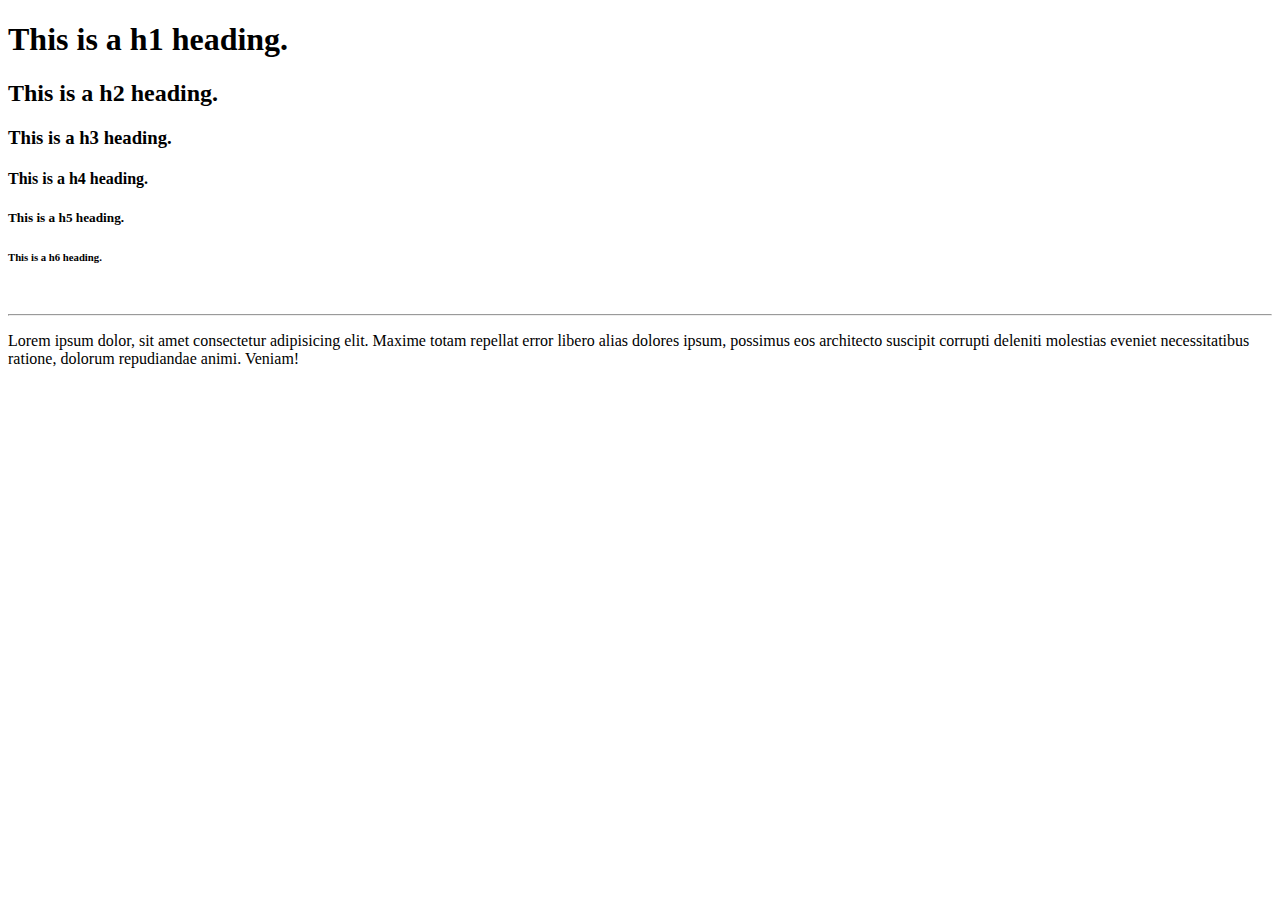
<file: index.html>
<!DOCTYPE html>
<html>
  <head>
    <title>My Another Website</title>
  </head>
  <body>
    <h1>This is a h1 heading.</h1>
    <h2>This is a h2 heading.</h2>
    <h3>This is a h3 heading.</h3>
    <h4>This is a h4 heading.</h4>
    <h5>This is a h5 heading.</h5>
    <h6>This is a h6 heading.</h6>
    <br />
    <hr />
    <p>
      Lorem ipsum dolor, sit amet consectetur adipisicing elit. Maxime totam
      repellat error libero alias dolores ipsum, possimus eos architecto
      suscipit corrupti deleniti molestias eveniet necessitatibus ratione,
      dolorum repudiandae animi. Veniam!
    </p>
  </body>
</html>
</file>
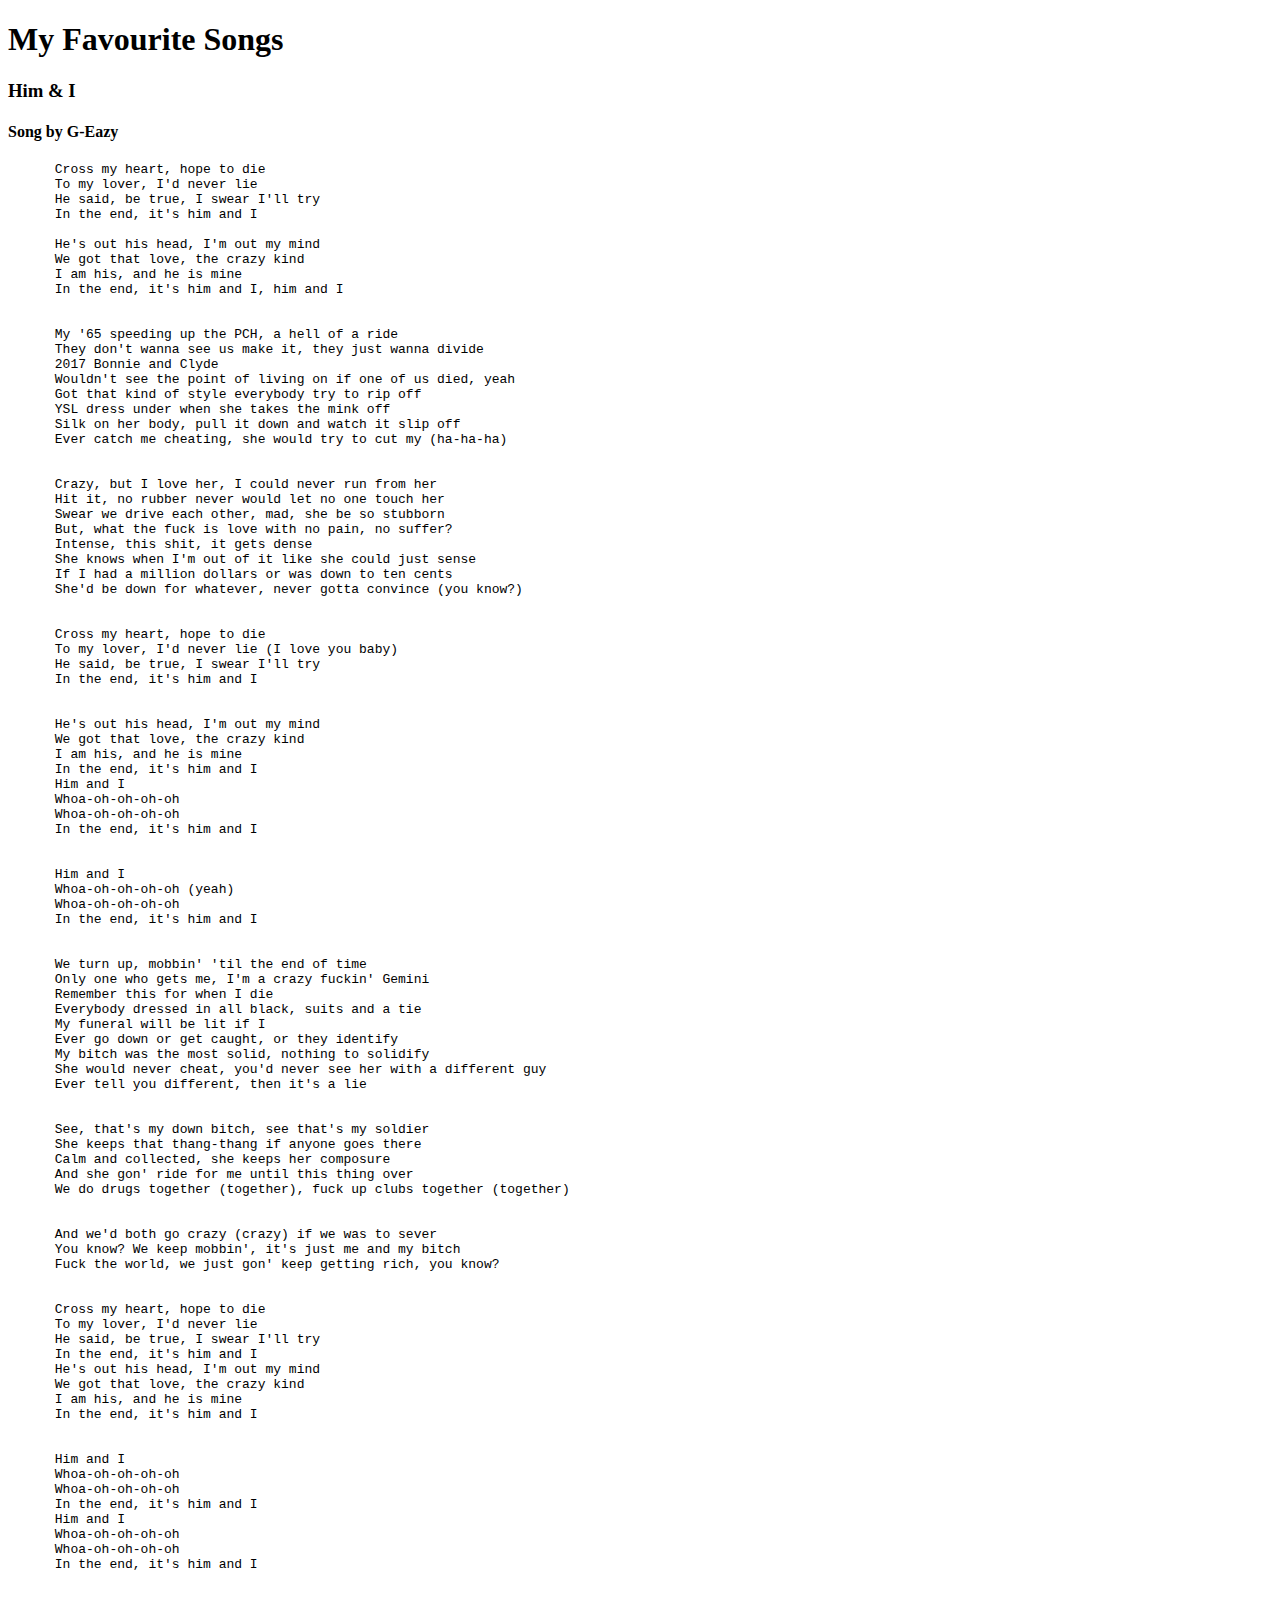
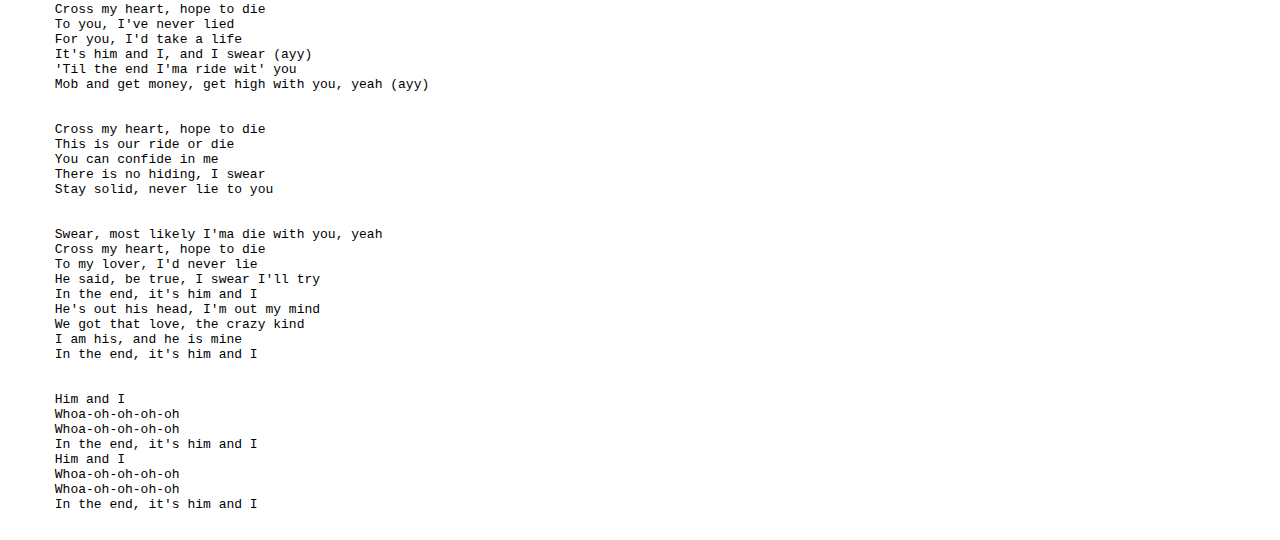
<file: lyrics.html>
<!DOCTYPE html>
<html lang="en">
  <head>
    <meta charset="UTF-8" />
    <meta name="viewport" content="width=device-width, initial-scale=1.0" />
    <title>My Favourite Songs</title>
  </head>
  <body>
    <h1>My Favourite Songs</h1>
    <h3>Him &amp; I</h3>
    <h4>Song by G-Eazy</h4>
    <pre>
      Cross my heart, hope to die
      To my lover, I'd never lie
      He said, be true, I swear I'll try
      In the end, it's him and I

      He's out his head, I'm out my mind
      We got that love, the crazy kind
      I am his, and he is mine
      In the end, it's him and I, him and I


      My '65 speeding up the PCH, a hell of a ride
      They don't wanna see us make it, they just wanna divide
      2017 Bonnie and Clyde
      Wouldn't see the point of living on if one of us died, yeah
      Got that kind of style everybody try to rip off
      YSL dress under when she takes the mink off
      Silk on her body, pull it down and watch it slip off
      Ever catch me cheating, she would try to cut my (ha-ha-ha)


      Crazy, but I love her, I could never run from her
      Hit it, no rubber never would let no one touch her
      Swear we drive each other, mad, she be so stubborn
      But, what the fuck is love with no pain, no suffer?
      Intense, this shit, it gets dense
      She knows when I'm out of it like she could just sense
      If I had a million dollars or was down to ten cents
      She'd be down for whatever, never gotta convince (you know?)


      Cross my heart, hope to die
      To my lover, I'd never lie (I love you baby)
      He said, be true, I swear I'll try
      In the end, it's him and I


      He's out his head, I'm out my mind
      We got that love, the crazy kind
      I am his, and he is mine
      In the end, it's him and I
      Him and I
      Whoa-oh-oh-oh-oh
      Whoa-oh-oh-oh-oh
      In the end, it's him and I


      Him and I
      Whoa-oh-oh-oh-oh (yeah)
      Whoa-oh-oh-oh-oh
      In the end, it's him and I


      We turn up, mobbin' 'til the end of time
      Only one who gets me, I'm a crazy fuckin' Gemini
      Remember this for when I die
      Everybody dressed in all black, suits and a tie
      My funeral will be lit if I
      Ever go down or get caught, or they identify
      My bitch was the most solid, nothing to solidify
      She would never cheat, you'd never see her with a different guy
      Ever tell you different, then it's a lie


      See, that's my down bitch, see that's my soldier
      She keeps that thang-thang if anyone goes there
      Calm and collected, she keeps her composure
      And she gon' ride for me until this thing over
      We do drugs together (together), fuck up clubs together (together)


      And we'd both go crazy (crazy) if we was to sever
      You know? We keep mobbin', it's just me and my bitch
      Fuck the world, we just gon' keep getting rich, you know?


      Cross my heart, hope to die
      To my lover, I'd never lie
      He said, be true, I swear I'll try
      In the end, it's him and I
      He's out his head, I'm out my mind
      We got that love, the crazy kind
      I am his, and he is mine
      In the end, it's him and I


      Him and I
      Whoa-oh-oh-oh-oh
      Whoa-oh-oh-oh-oh
      In the end, it's him and I
      Him and I
      Whoa-oh-oh-oh-oh
      Whoa-oh-oh-oh-oh
      In the end, it's him and I


      Cross my heart, hope to die
      To you, I've never lied
      For you, I'd take a life
      It's him and I, and I swear (ayy)
      'Til the end I'ma ride wit' you
      Mob and get money, get high with you, yeah (ayy)


      Cross my heart, hope to die
      This is our ride or die
      You can confide in me
      There is no hiding, I swear
      Stay solid, never lie to you


      Swear, most likely I'ma die with you, yeah
      Cross my heart, hope to die
      To my lover, I'd never lie
      He said, be true, I swear I'll try
      In the end, it's him and I
      He's out his head, I'm out my mind
      We got that love, the crazy kind
      I am his, and he is mine
      In the end, it's him and I


      Him and I
      Whoa-oh-oh-oh-oh
      Whoa-oh-oh-oh-oh
      In the end, it's him and I
      Him and I
      Whoa-oh-oh-oh-oh
      Whoa-oh-oh-oh-oh
      In the end, it's him and I
    </pre>
  </body>
</html>
</file>
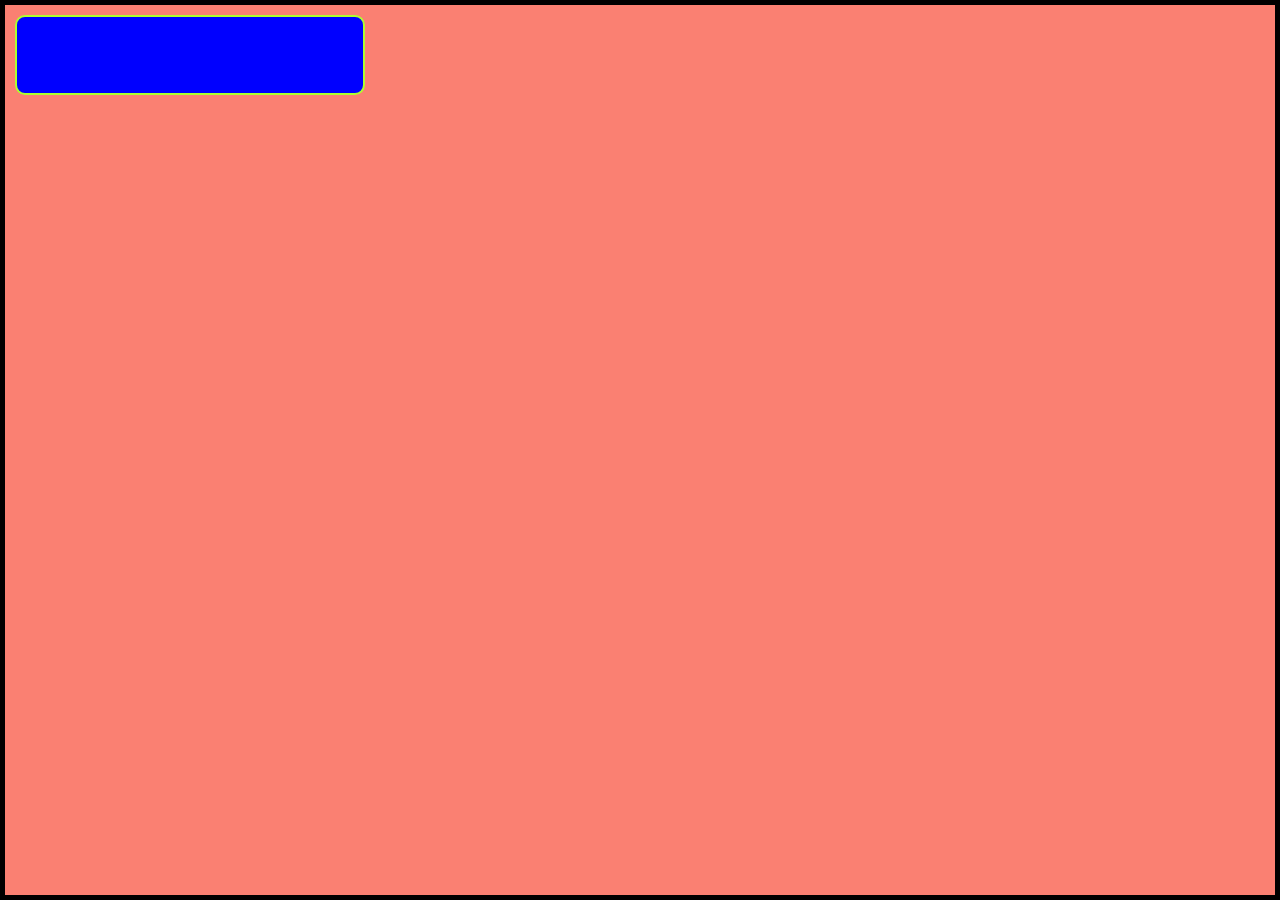
<file: animation/animatio.html>
<!DOCTYPE html>
<html lang="en">
  <head>
    <meta charset="UTF-8" />
    <meta name="viewport" content="width=device-width, initial-scale=1.0" />
    <title>Animation in HTML and CSS</title>
    <link rel="stylesheet" href="./animation.css" />
  </head>
  <body>
    <div class="container">
      <div class="box"></div>
    </div>
  </body>
</html>
</file>
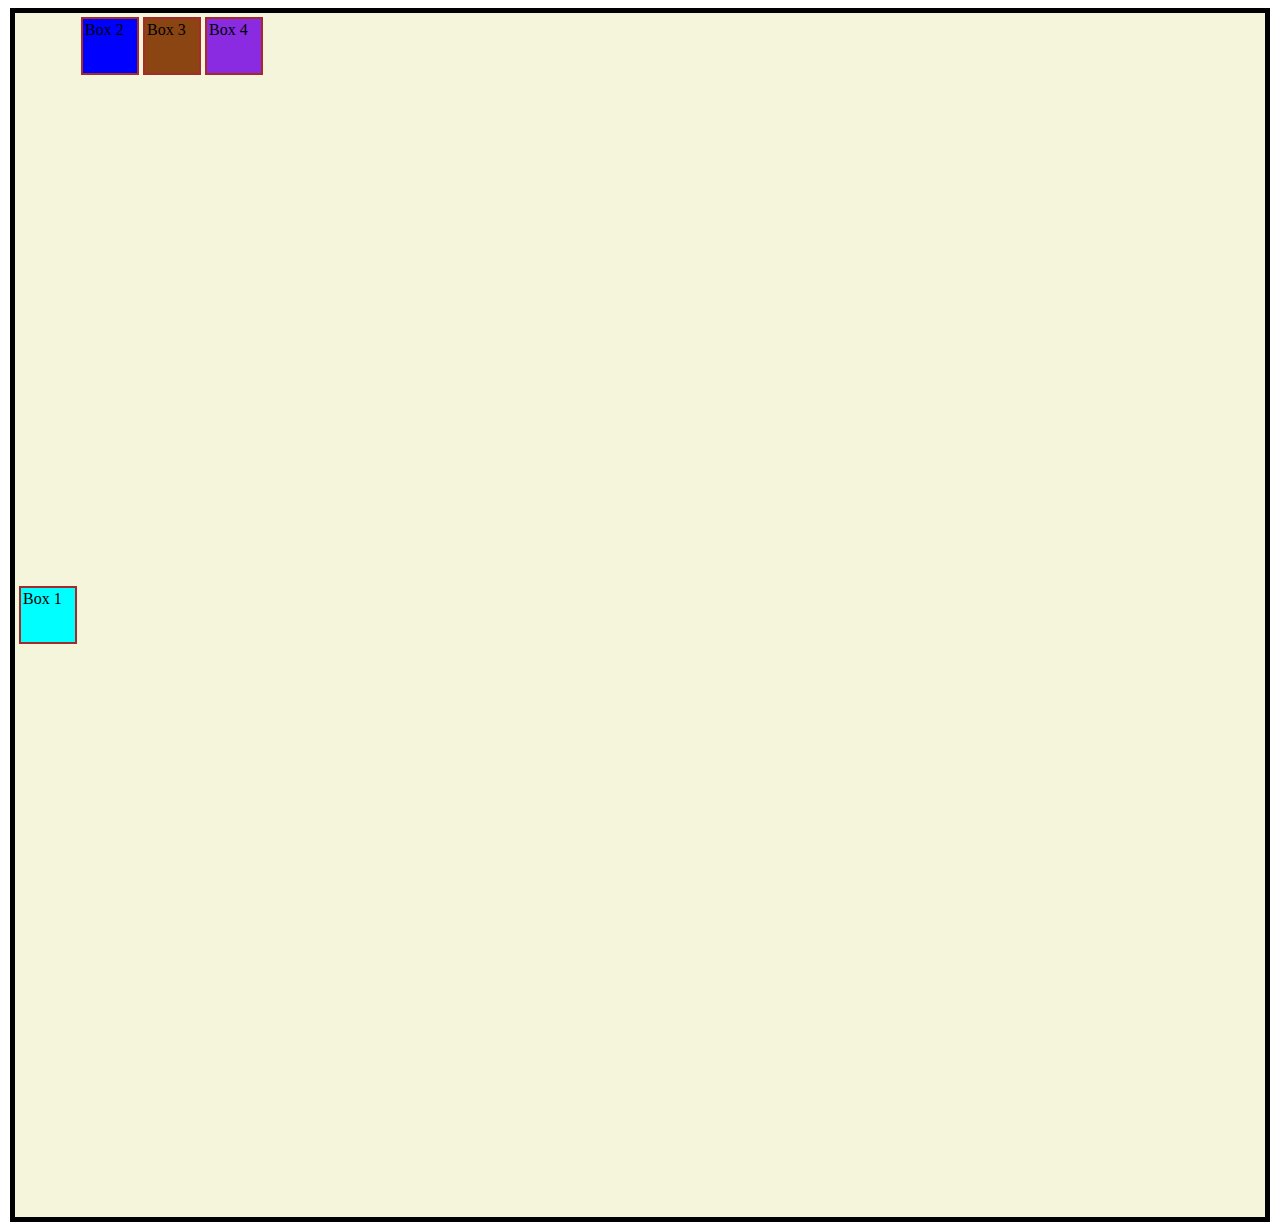
<file: flexbox/flexbox.html>
<!DOCTYPE html>
<html lang="en">
  <head>
    <meta charset="UTF-8" />
    <meta name="viewport" content="width=device-width, initial-scale=1.0" />
    <title>Flexbox in Web Develoment</title>
    <style>
      .container {
        background-color: beige;
        border: 5px solid black;
        margin: 2px;
        padding: 2px;
        display: flex;
        flex-direction: row;
        height: 1200px;
        /* flex-wrap: wrap; */
        justify-content: start;
        /* align-items: center; */
        /* align-content: center; */
      }

      .box {
        width: 50px;
        height: 50px;
        border: 2px solid brown;
        margin: 2px;
        padding: 2px;
      }

      #box1 {
        background-color: aqua;
        align-self: center;
        /* order: 4; */
        /* flex-shrink: 4;
         */
        /* flex-grow: 4; */
      }
      #box2 {
        background: blue;
        /* order: 8; */
        /* flex-basis: 500px; */
      }
      #box3 {
        background-color: saddlebrown;
        /* order: 1; */
      }
      #box4 {
        background-color: blueviolet;
        /* order: -5; */
      }
    </style>
  </head>
  <body>
    <!-- 1D Layout Using Flexbox -->
    <div class="container">
      <div class="box" id="box1">Box 1</div>
      <div class="box" id="box2">Box 2</div>
      <div class="box" id="box3">Box 3</div>
      <div class="box" id="box4">Box 4</div>
    </div>
  </body>
</html>
</file>
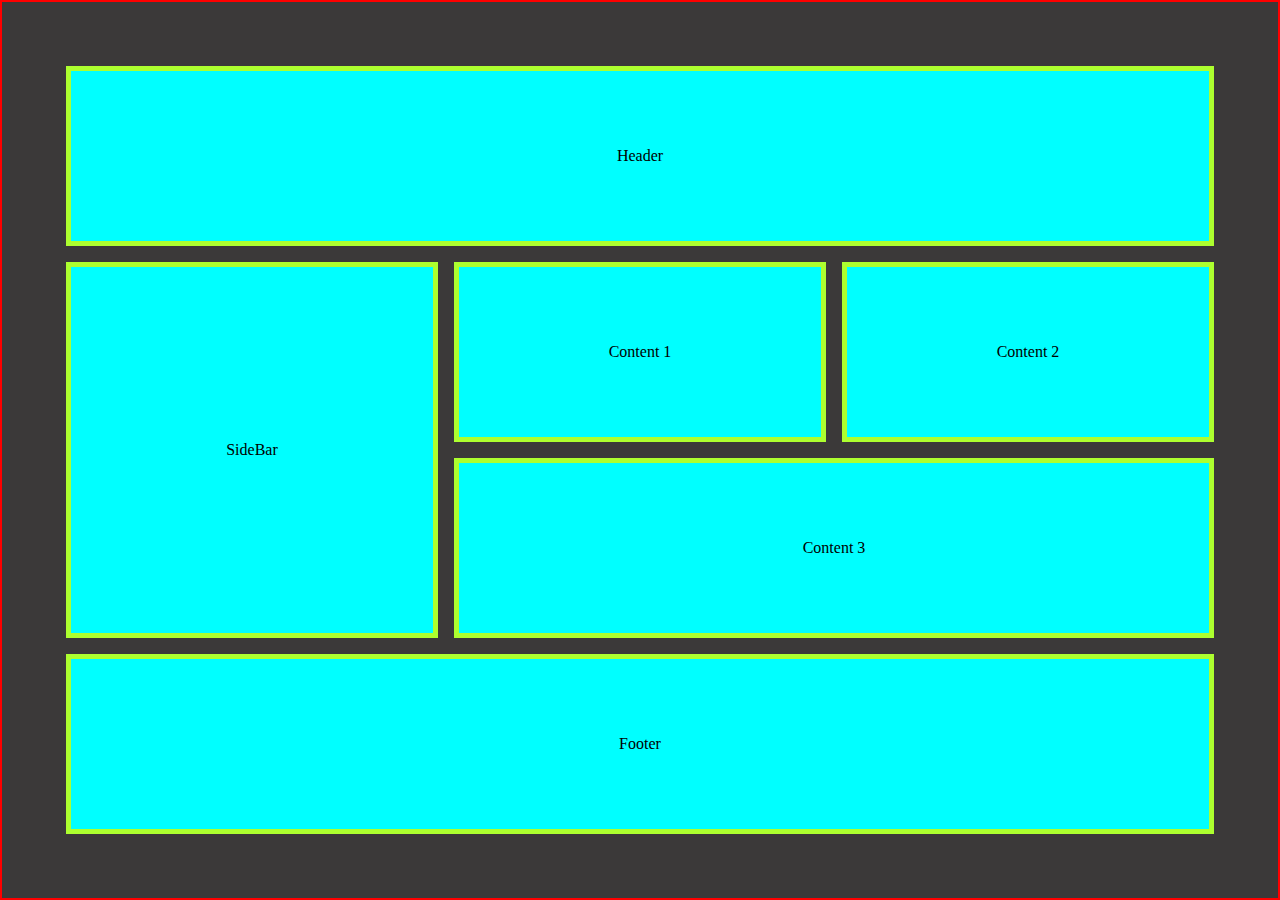
<file: grid/grid.html>
<!DOCTYPE html>
<html lang="en">
  <head>
    <meta charset="UTF-8" />
    <meta name="viewport" content="width=device-width, initial-scale=1.0" />
    <title>GRID IN 2D LAYOUT</title>
    <link rel="stylesheet" href="./grid.css" />
  </head>
  <body>
    <div class="container">
      <div class="item header">Header</div>
      <div class="item nav">SideBar</div>
      <div class="item content-1">Content 1</div>
      <div class="item content-2">Content 2</div>
      <div class="item content-3">Content 3</div>
      <div class="item footer">Footer</div>
    </div>
  </body>
</html>
</file>
<file: animation/animation.css>
* {
  padding: 0;
  margin: 0;
  box-sizing: border-box;
}

body {
  height: 100vh;
  width: 100vw;
}

/* When your element shifts from 1 particular style to another style is called animation */

.container {
  width: 100%;
  height: 100%;
  background: salmon;
  border: 5px solid black;
}

.box {
  background-color: blue;
  width: 350px;
  height: 80px;
  border-radius: 10px;
  margin: 10px;
  position: relative;
  border: 2px solid greenyellow;
  animation-name: movement;
  animation-duration: 5s;
  animation-iteration-count: 5;
  animation-delay: 2s;
  animation-timing-function: linear;
}

@keyframes movement {
  from {
    top: 0px;
    left: 0px;
  }
  to {
    top: 0px;
    left: 800px;
  }
}
</file>
<file: grid/grid.css>
* {
  padding: 0;
  margin: 0;
  box-sizing: border-box;
}

body {
  height: 100vh;
  width: 100vw;
}

.container {
  background-color: rgb(59, 57, 57);
  width: 100%;
  height: 100%;
  border: 2px solid red;
  display: grid;
  padding: 4rem;
  row-gap: 1rem;
  column-gap: 1rem;
  /* grid-template-rows: 1fr 1fr; */
  grid-template-rows: repeat(6, 1fr);
  /* grid-template-columns: 1fr 1fr 1fr; */
  grid-template-columns: repeat(1, 1fr);
}

.item {
  background-color: aqua;
  border: 5px solid greenyellow;
  display: flex;
  justify-content: center;
  align-items: center;
}

/* .header {
  grid-column-start: 1;
  grid-column-end: 4;
}
.content-3 {
  grid-column-start: 2;
  grid-column-end: 4;
}
.nav {
  grid-row-start: 2;
  grid-row-end: 4;
}
.footer {
  grid-column-start: 1;
  grid-column-end: 4;
} */

@media (min-width: 768px) {
  .container {
    background-color: rgb(59, 57, 57);
    width: 100%;
    height: 100%;
    border: 2px solid red;
    display: grid;
    padding: 4rem;
    row-gap: 1rem;
    column-gap: 1rem;
    /* grid-template-rows: 1fr 1fr; */
    grid-template-rows: repeat(4, 1fr);
    /* grid-template-columns: 1fr 1fr 1fr; */
    grid-template-columns: repeat(3, 1fr);
  }

  .item {
    background-color: aqua;
    border: 5px solid greenyellow;
    display: flex;
    justify-content: center;
    align-items: center;
  }

  .header {
    grid-column-start: 1;
    grid-column-end: 4;
  }
  .content-3 {
    grid-column-start: 2;
    grid-column-end: 4;
  }
  .nav {
    grid-row-start: 2;
    grid-row-end: 4;
  }
  .footer {
    grid-column-start: 1;
    grid-column-end: 4;
  }
}
</file>
